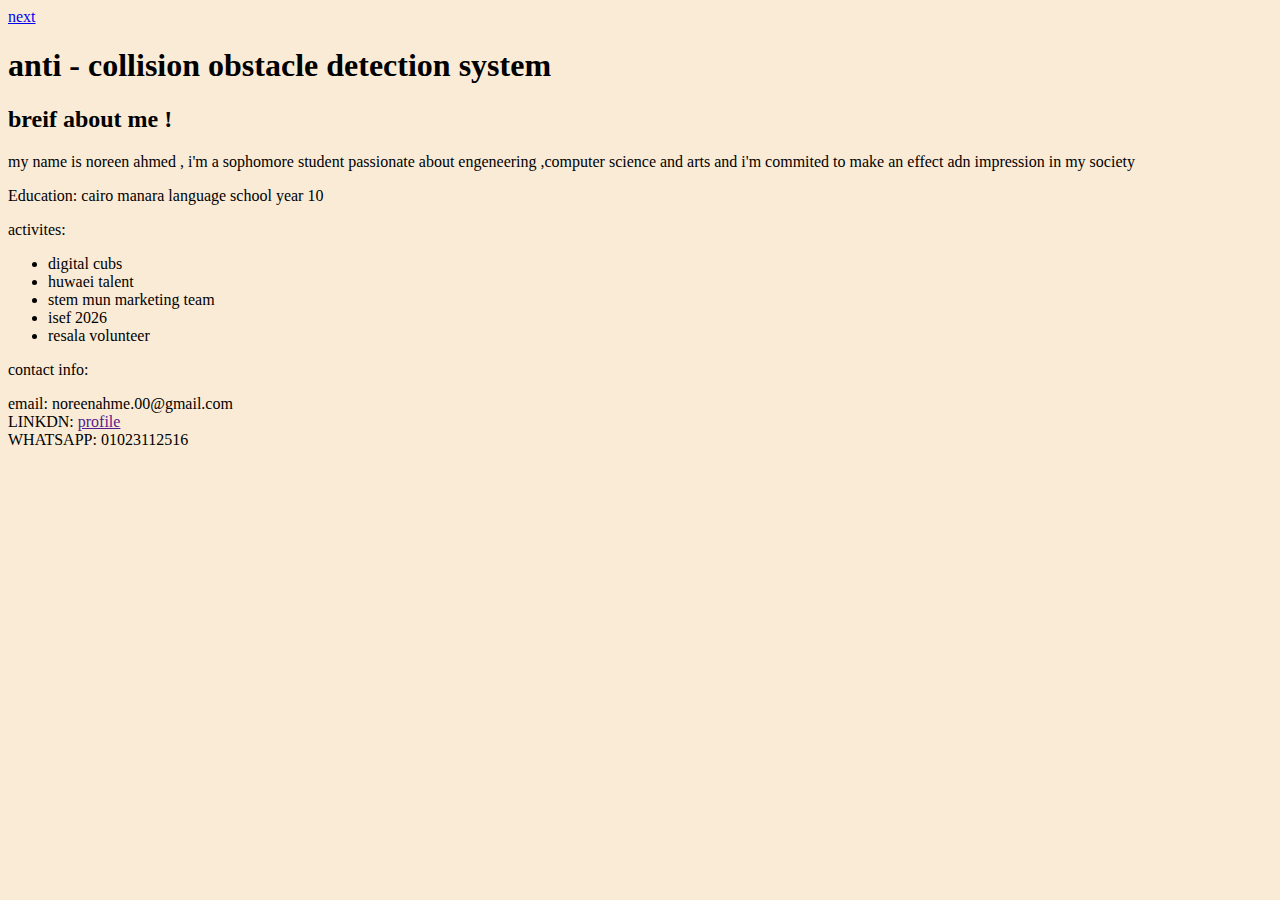
<file: index.html>
<!DOCTYPE html>
<html lang="en">
<head>
    <a href="page2.html">  next </a>
    <meta charset="UTF-8">
    <meta name="viewport" content="width=device-width, initial-scale=1.0">
    <title> first page</title>
    <h1> anti - collision obstacle detection system </h1>
    <h2 > breif about me !</h2>
    
</head>

<body>
    <body style="background-color: antiquewhite;"
                <p style=" color: deeppink;"> my name is noreen ahmed , i'm a  sophomore student passionate about engeneering ,computer science and arts
                    and i'm commited to make an effect adn impression in my society 
                    
                         
                       </p>


              <p>  Education: cairo manara language school year 10 </p>
              <p> activites: <ul> 
                <li> digital cubs</li>
                <li> huwaei talent </li>
                <li>  stem mun marketing team</li>
                <li> isef 2026</li>
                <li> resala volunteer</li>


              </ul>
            
            </p>
            <p> contact info: 
                 <div>  email: noreenahme.00@gmail.com</div>
              <div>  LINKDN: <a  href "https://www.linkedin.com/in/noreen-sallam-5a49b6372?utm_source=share&utm_campaign=share_via&utm_content=profile&utm_medium=android_app "> profile </a> </div>
               <div> WHATSAPP: 01023112516</div>
            </p>
</body>
</html>
</file>
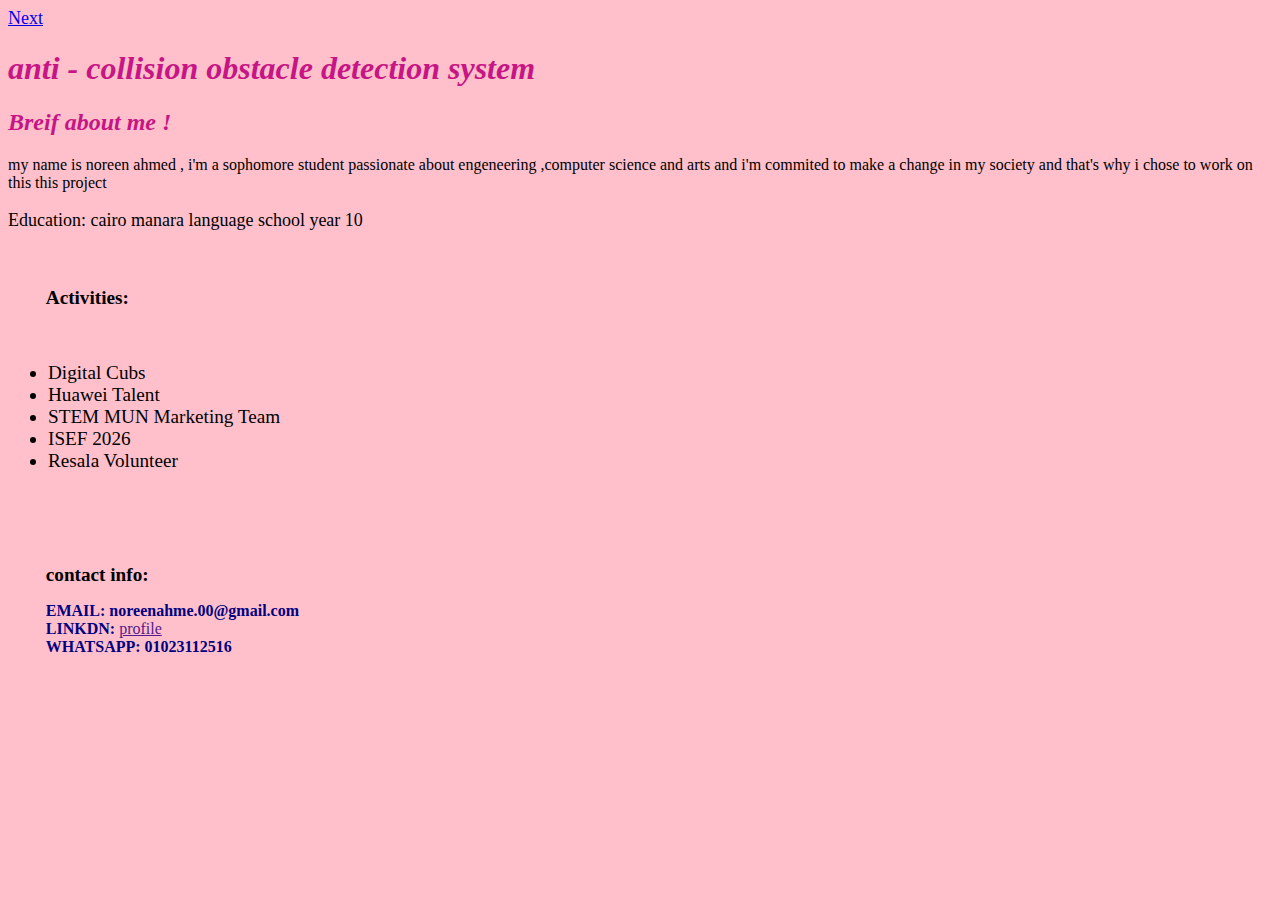
<file: about.web/index.html>
<!DOCTYPE html>
<html lang="en">
<head>
    <div style="font-size: large;"> <a href="page2.html"> Next</a></div>
    <a href="style.css"> </a>
    <meta charset="UTF-8">
    <meta name="viewport" content="width=device-width, initial-scale=1.0">
    <title> first page</title>
    <h1 style="color: mediumvioletred; font-style: italic;"> <b>anti - collision obstacle detection system </b></h1>
    <h2 style="color: mediumvioletred;font-style: italic;"> Breif about me !</h2>
    
</head>

<body>
    <body style="background-color: pink;"
                <p style=" color: deep; font-size: larger;"> my name is noreen ahmed , i'm a  sophomore student passionate about engeneering ,computer science and arts
                    and i'm commited to  make a change in my society and that's why i chose to work on this this project 
                
                         
                       </p>


              <p style="padding-bottom: 1cm; font-size: large;">  Education: cairo manara language school year 10 </p>
             
  <b style="font-size: larger; margin-left: 1cm;">Activities:</b>
</p>

<ul style="padding-top: 1cm;">
  <li style="font-size: larger;">Digital Cubs</li>
  <li style="font-size: larger;">Huawei Talent</li>
  <li style="font-size: larger;">STEM MUN Marketing Team</li>
  <li style="font-size: larger;">ISEF 2026</li>
  <li style="font-size: larger;">Resala Volunteer</li>
</ul>

            <p  " style="font-size: ; padding-top: 2cm; margin-left: 1cm;" > <b style="font-size: larger;">  contact info: </b>
                 <div style="color: navy; font-size: medium; margin-left: 1cm;"> <b> EMAIL: noreenahme.00@gmail.com </b></div>
              <div style="color: navy; font-size: medium; margin-left: 1cm;" > <b > LINKDN:</b> <a  href "https://www.linkedin.com/in/noreen-sallam-5a49b6372?utm_source=share&utm_campaign=share_via&utm_content=profile&utm_medium=android_app "> profile </a> </div>
               <div style="color: navy; font-size: medium; margin-left: 1cm;">  <b>  WHATSAPP: 01023112516 </b>
            </div>
            </p>
</body>
</html>
</file>
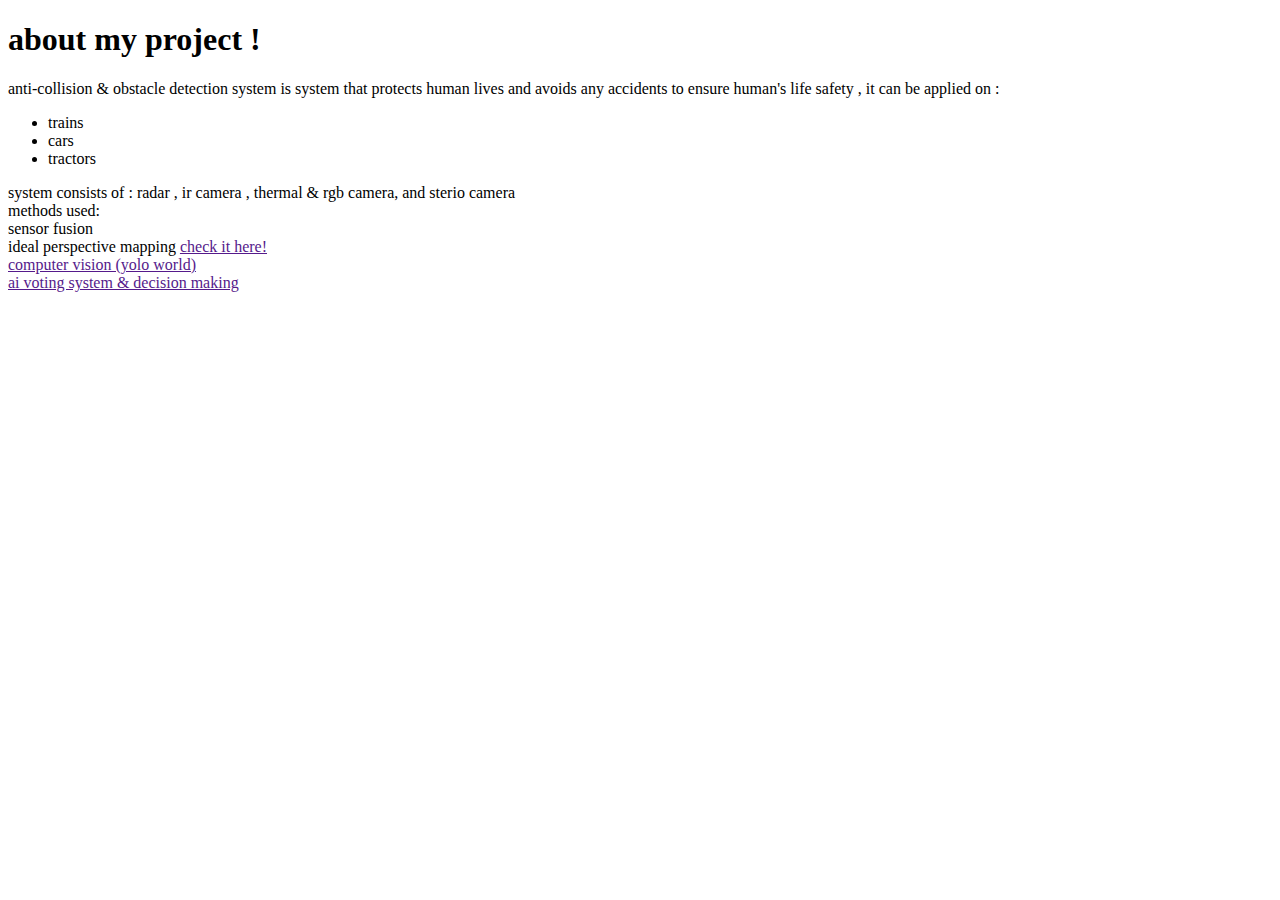
<file: page2.html>
<!DOCTYPE html>
<html lang="en">
<head>
    <meta charset="UTF-8">
    <meta name="viewport" content="width=device-width, initial-scale=1.0">
    <title>second page " about project"</title>
</head>
    <h1> about my project !</h1>

<body>
    <p>
        anti-collision & obstacle detection system is system that protects human lives 
        and avoids any accidents to ensure human's life safety , it can be applied on :<ul> 
        <li> trains 
        </li> 
        <Li>  cars 
        </Li>
        <li> tractors
       </li>
        
 </ul>
    
    </p>
    
        <p>
 <div> system consists of : radar , ir camera , thermal & rgb camera, and sterio camera</div>
 <div> methods used:
    </div>
    <div>  sensor fusion </div>
    <div> ideal perspective mapping <a href " " > check it here!  </div>
    <div>  computer vision (yolo world) </div>
    <div>  ai voting system & decision making</div>


</p>




</body>
</html>
</file>
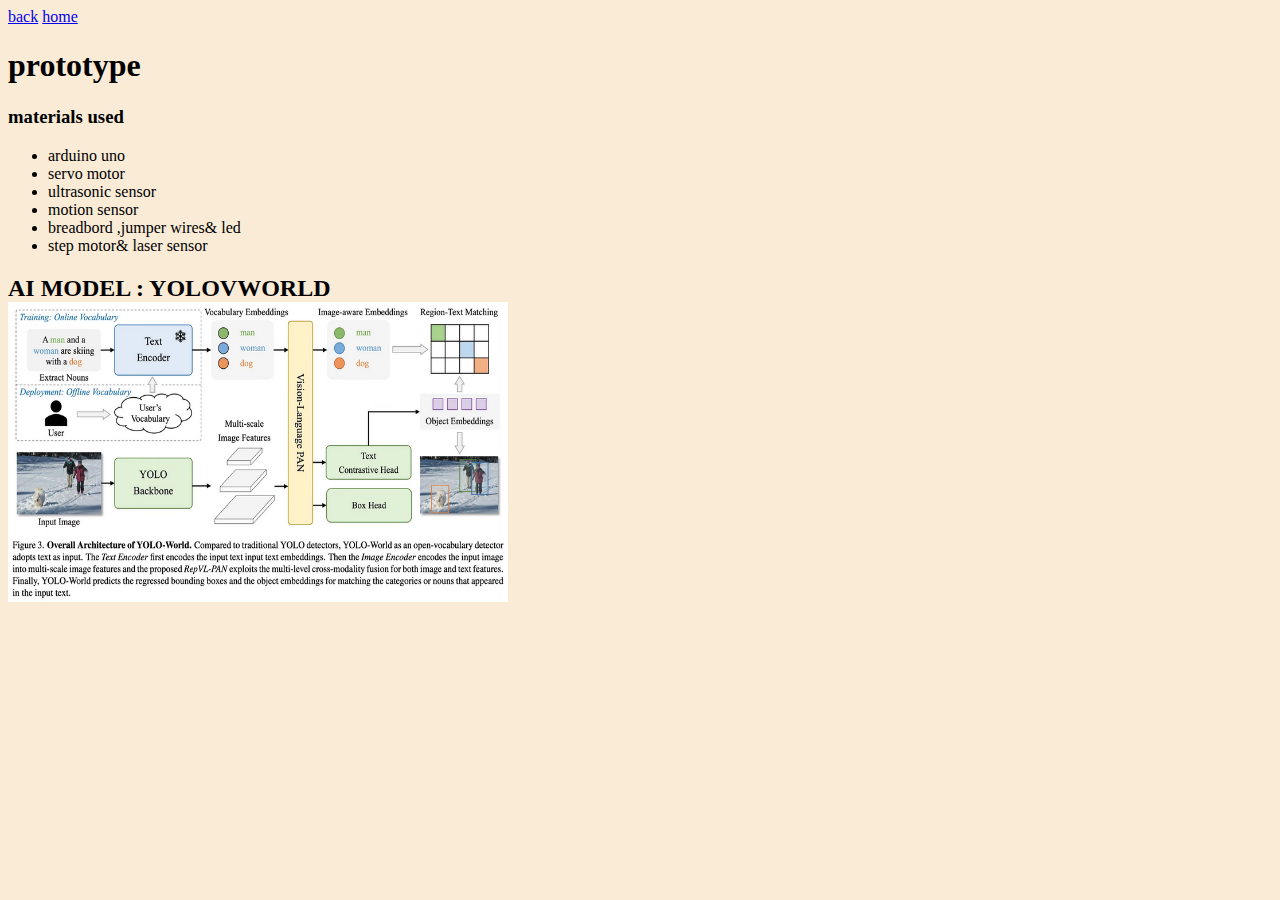
<file: page3.html>
<!DOCTYPE html>
<html lang="en">
<head>
    <meta charset="UTF-8">
    <meta name="viewport" content="width=device-width, initial-scale=1.0">
    <a href="page2.html"> back</a>
    <a href="index.html"> home</a>
    <title>Document</title>
</head>
<h1> prototype </h1>
<body style="background-color: antiquewhite;">
    <h3>   
        materials used
    </h3>
    <p>
        <UL> 
            <li> 
                arduino uno
            </li>
            <Li> 
                servo motor
            </Li>
            <li>
                ultrasonic sensor
            </Li>
            <li>
                motion sensor
            </li>
            <li>
                breadbord ,jumper wires& led
            </li>
            <li>
                step motor& laser sensor
            </li>



        </UL>
 

    </p>


    <p>
<h2> 
    AI MODEL : YOLOVWORLD
   <div> <a> <img src="Screenshot 2026-01-26 at 20-44-53 yolo-world-model-architecture-overview.avif (AVIF Image 1920 × 1049 pixels) — Scaled (45%).png"  width = 500 height= 300=""></a></div>
    
</h2>



    </p>
</body>
</html>
</file>
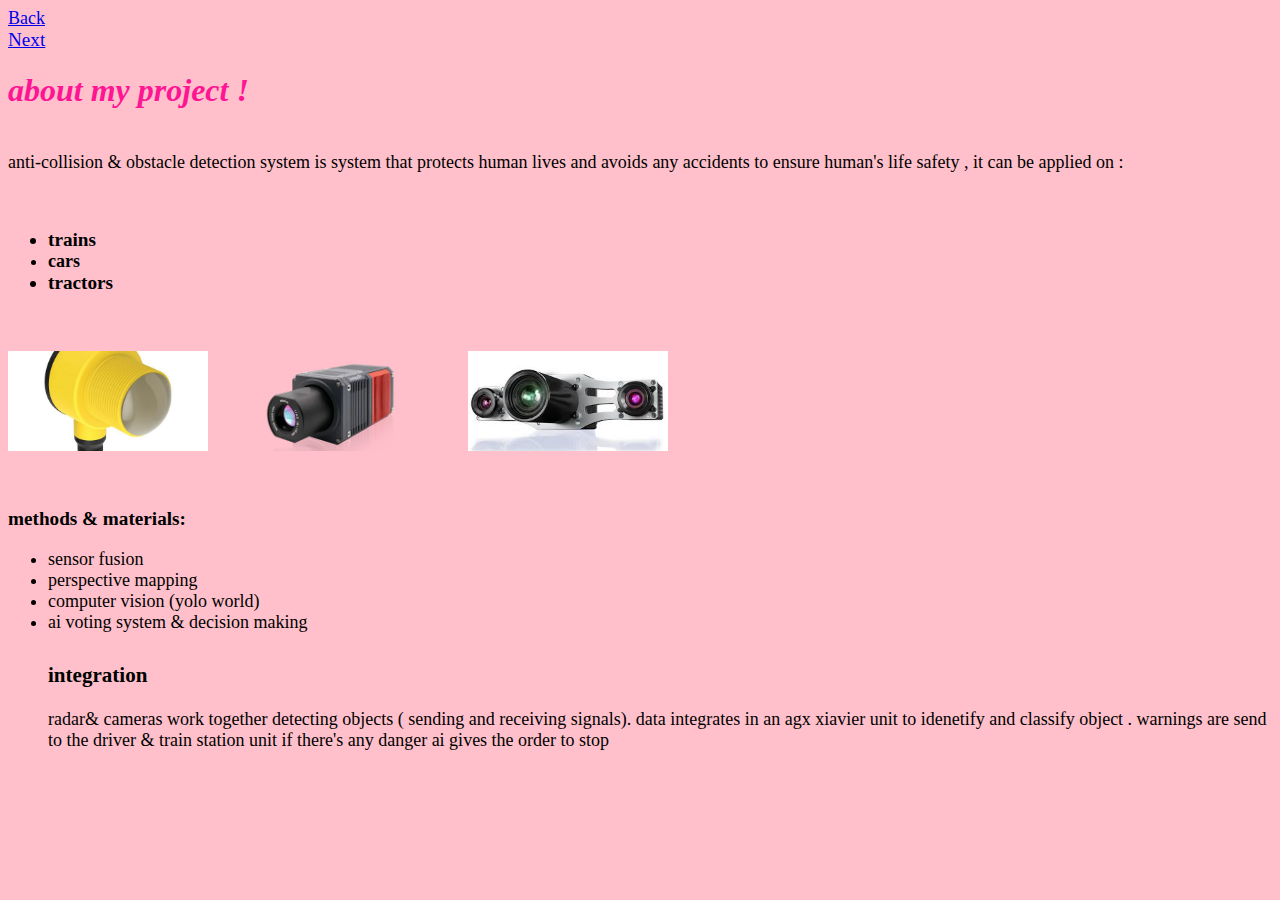
<file: about.web/page2.html>
<!DOCTYPE html>
<html lang="en">
<head>
    <meta charset="UTF-8">
    <meta name="viewport" content="width=device-width, initial-scale=1.0">
    <div style="font-size: large;">  <a href="index.html"> Back</a> </div> 
                        </head>
    <div style="font-size: larger;"> <a  href="page3.html"> Next </a></div>
    <a href="style.css"> </a>
    <title>second page " about project"</title>
</head>
    <h1 style="color: deeppink; font-style: italic;padding-bottom: 1cap;"> about my project !</h1>

<body style="background-color: pink">
    <p style="font-size: large;">
        anti-collision & obstacle detection system is system that protects human lives 
        and avoids any accidents to ensure human's life safety , it can be applied on :<ul style="margin: auto; padding-top: 1cm; padding-bottom: 1cm;"> 
        <li style="font-size: larger; font-weight: bold;"> trains 
        </li> 
        <Li style="font-size: large; font-weight: bold;">  cars 
        </Li>
        <li style="font-size: larger; font-weight: bold;"> tractors
       </li>
        
 </ul>
    
    </p>
    
        <p style="font-size: larger;">
 <style>
  .image-row {
    display: flex;        /* aligns children horizontally */
    gap: 30px;            /* smaller space between images */
    align-items: center;  /* vertically centers images */
  }

  .image-row img {
    width: 200px;          /* smaller width */
    height: 100px;         /* smaller height */
    object-fit: cover;    /* keeps proportions nice */
  }
</style>

<div class="image-row">
  <img src="Screenshot 2026-02-03 at 04-48-16 Search results for radar – Mouser Europe.png" alt="Radar">
  <img src="ir.webp" alt="IR Camera">
  <img src="sscam0.jpeg" alt="Stereo Camera">
</div>


  <h3 style="font-weight: bold; font-size: larger; padding-top: 1cm; padding-right: 1cm; "> methods & materials:</h3>
    <ul style="font-size: large;  padding-bottom: 1%;">
    <li> sensor fusion </li>  
     <li>perspective mapping </li>  
    <li> computer vision (yolo world)</li>  
    <li>ai voting system & decision making
</li>  

        <h3 style="padding-top: 1cqb;">  integration </h3>  
    radar& cameras work together detecting objects ( sending and receiving signals). 
    data integrates in an agx xiavier unit to idenetify and classify object .
    warnings are send to the driver & train station unit 
    if there's any danger ai gives the order to stop </div>

</p>
     
 




</body>
</html>
</file>
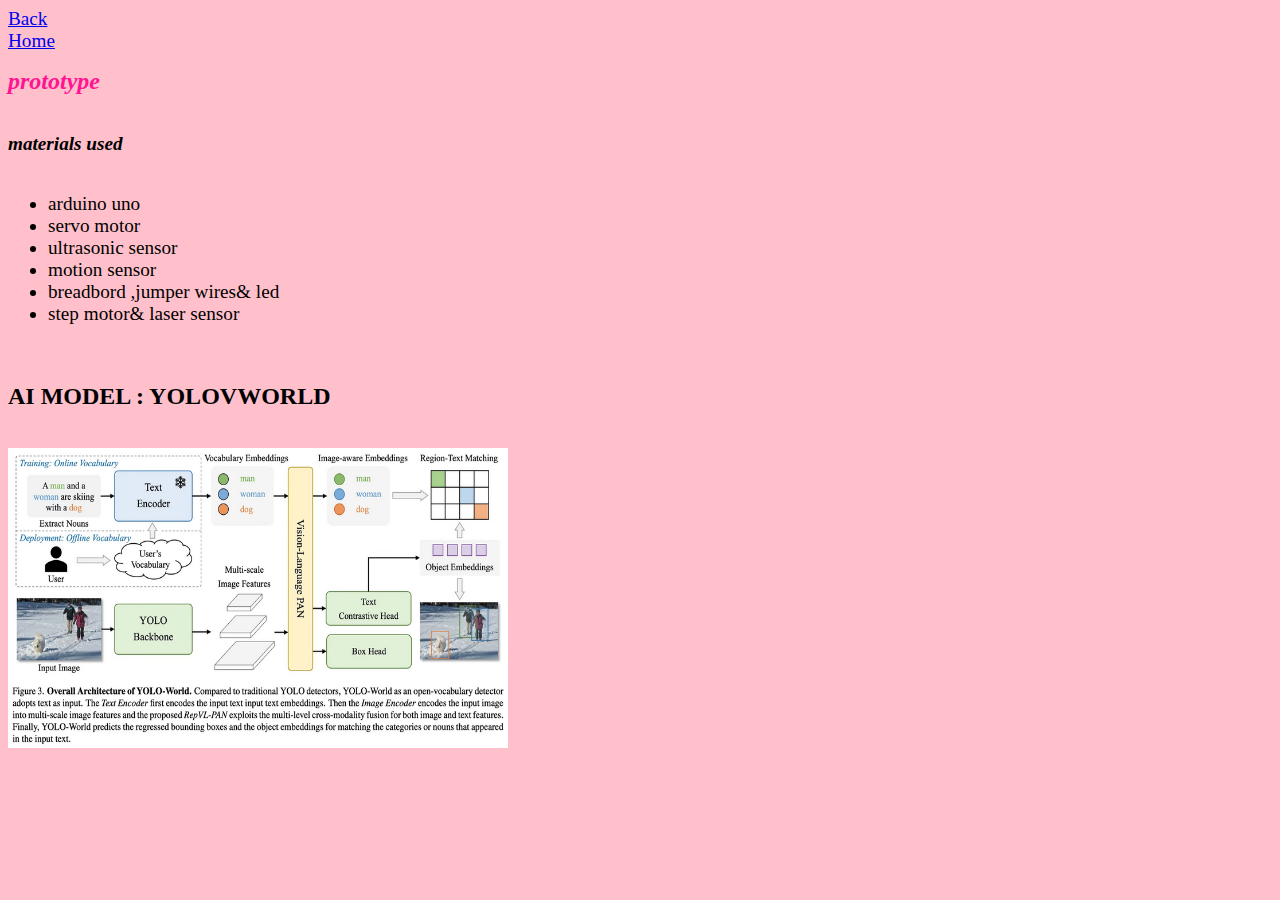
<file: about.web/page3.html>
<!DOCTYPE html>
<html lang="en">
<head>
    <meta charset="UTF-8">
    <meta name="viewport" content="width=device-width, initial-scale=1.0">
    <div style="font-size: larger;"> <a  href="page2.html">  Back </a></div>
    <div style="font-size: larger;"> <a href="index.html">  Home </a></div>
    <a href="style.css"> </a>
    <title>Document</title>
</head>
<h1 style="color: deeppink; font-style: italic; padding-bottom: 0.5cm; font-size: x-large;"> prototype </h1>
<body style="background-color: pink">
    <h3 style="font-size: larger; font-style: italic;">   
        materials used
    </h3>
    <p>
        <UL style="padding-top: 0.5cm; padding-bottom: 1cm; font-size: larger;"> 
            <li> 
                arduino uno
            </li>
            <Li> 
                servo motor
            </Li>
            <li>
                ultrasonic sensor
            </Li>
            <li>
                motion sensor
            </li>
            <li>
                breadbord ,jumper wires& led
            </li>
            <li>
                step motor& laser sensor
            </li>



        </UL>
 

    </p>


    <p>
<h2> 
    AI MODEL : YOLOVWORLD
   <div style="padding-top: 1cm;"> <a> <img src="Screenshot 2026-01-26 at 20-44-53 yolo-world-model-architecture-overview.avif (AVIF Image 1920 × 1049 pixels) — Scaled (45%).png"  width = 500 height= 300=""></a></div>
    
</h2>



    </p>
</body>
</html>
</file>
